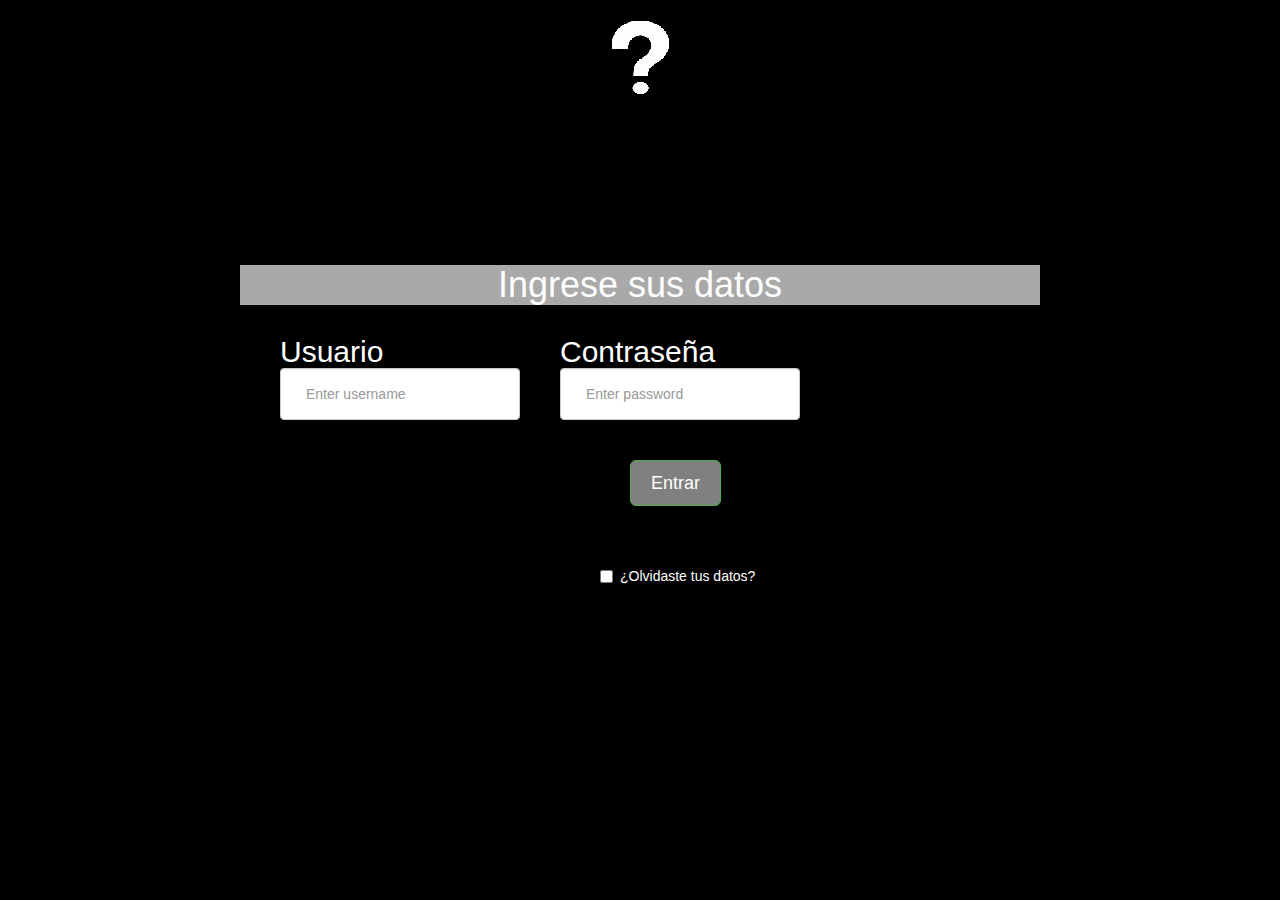
<file: Proyecto/Log-in-form/Login.html>
<!DOCTYPE html>
<html>

<head>
  <meta charset="utf-8">
  <meta name="viewport" content="width=device-width, initial-scale=1">
  <title>Log In Form</title>
  <link rel="stylesheet" href="http://maxcdn.bootstrapcdn.com/bootstrap/3.3.7/css/bootstrap.min.css">
  <link rel="stylesheet" type="text/css" href="styles.css">
</head>

<body style="background-color:black">
  <header style="background-color:black">
    <h1 style="background-color: black" ;="" width:50vmin="">
      <!-- –– logo––-->
      <center><img src="4.jpg"></center>
    </h1>
    <div class="heading">
      <div>
        <h2>
        </h2>
      </div>
      <div class="checkbox">
      </div>
    </div>
  </header>
  <div style="background-color:black" class="container" id="log-in-form">
    <form style="background-color:black">
      <h1 style="background-color: darkgray;">
        <center>
          <font color="white">Ingrese sus datos</font>
        </center>
      </h1>
      <div class="form-group">
        <h2>Usuario <input type="text" class="form-control" id="username" placeholder="Enter username">
        </h2>
      </div>
      <div class="form-group">
        <h2>Contraseña <input type="password" class="form-control" id="pwd" placeholder="Enter password">
        </h2>
        <div class="clearfix text-center m-0">
          <div class="form-group form-group-btn">
            <button style="background: gray" type="submit" class="btn btn-success btn-lg">Entrar</button>
            <ul class="u-align-left u-nav u-popupmenu-items u-unstyled u-nav-2">
              <li class="u-nav-item">
              </li>
            </ul>
          </div>
        </div>
        <div class="checkbox">
          <label>
            <input type="checkbox"> ¿Olvidaste tus datos?</label>
        </div>
      </div>
    </form>
  </div>
  </body>

</html>
</file>
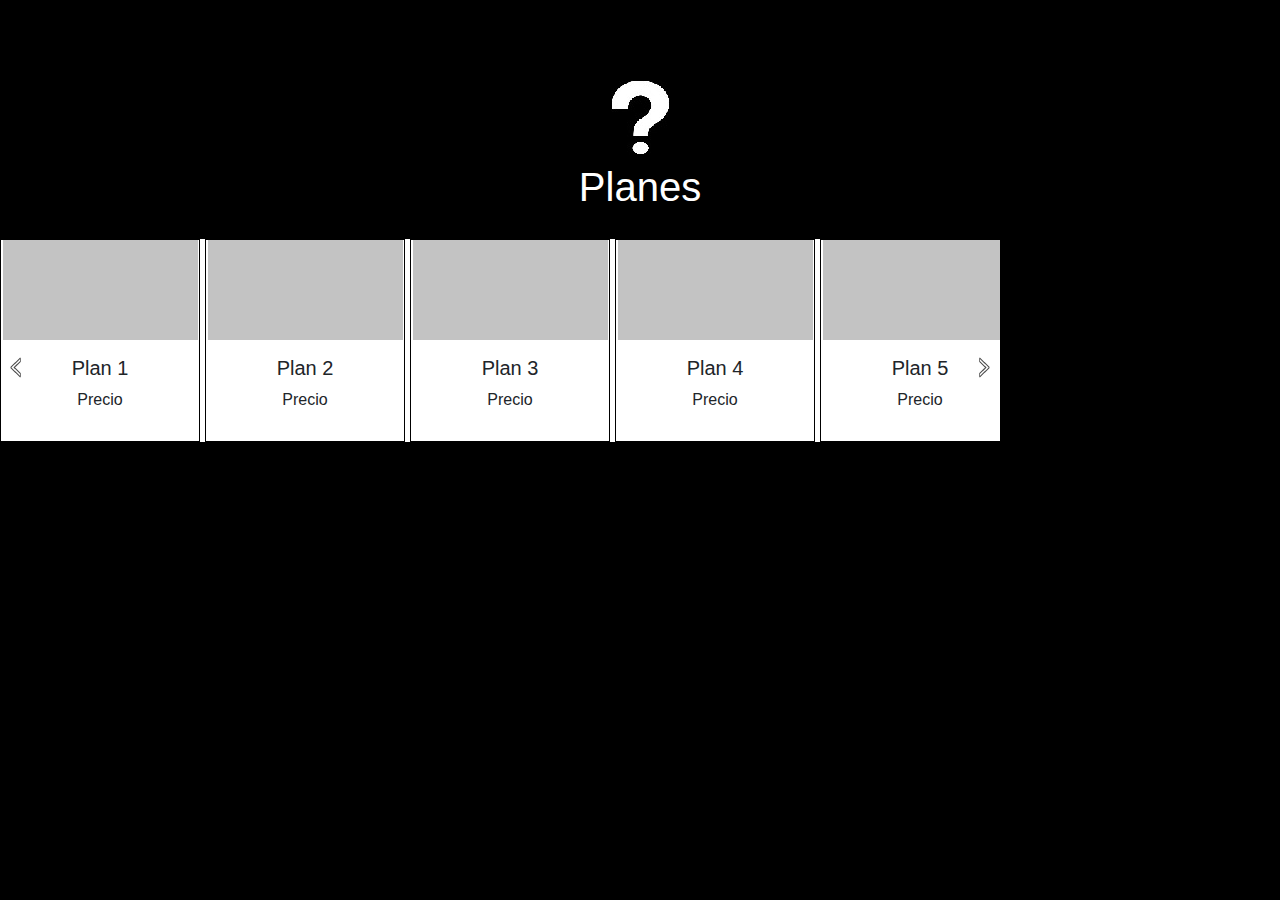
<file: Proyecto/planes/planes.html>
<!DOCTYPE html>
<html>
<head>
<meta http-equiv="Content-Type" content="text/html; charset=utf-8" />
<meta name="viewport" content="width=device-width, initial-scale=1.0">

<meta name="description" content="Carrousel de contenido HTML ejemplo..."/>

<link rel="stylesheet" href="css/font-awesome.min.css">
<!-- Latest compiled and minified CSS -->
<link rel="stylesheet" href="https://maxcdn.bootstrapcdn.com/bootstrap/4.0.0/css/bootstrap.min.css">
<link rel="stylesheet" href="css/styles.css">
<script src="https://code.jquery.com/jquery-3.2.1.js"></script>
<script src="https://cdnjs.cloudflare.com/ajax/libs/popper.js/1.12.9/umd/popper.min.js"></script>
<script src="https://maxcdn.bootstrapcdn.com/bootstrap/4.0.0/js/bootstrap.min.js"></script>
<script>
var current = 0;
var imagenes = new Array();

$(document).ready(function() {
    var numImages = 6;
    if (numImages <= 3) {
        $('.right-arrow').css('display', 'none');
        $('.left-arrow').css('display', 'none');
    }
	 
    $('.left-arrow').on('click',function() {
        if (current > 0) {
            current = current - 1;
        } else {
            current = numImages - 3;
        }
        
        $(".carrusel").animate({"left": -($('#product_'+current).position().left)}, 600);
        
        return false;
    });

    $('.left-arrow').on('hover', function() {
        $(this).css('opacity','0.5');
    }, function() {
        $(this).css('opacity','1');
    });

    $('.right-arrow').on('hover', function() {
        $(this).css('opacity','0.5');
    }, function() {
        $(this).css('opacity','1');
    });

    $('.right-arrow').on('click', function() {
        if (numImages > current + 3) {
            current = current+1;
        } else {
            current = 0;
        }
        
        $(".carrusel").animate({"left": -($('#product_'+current).position().left)}, 600);
        
        return false;
    }); 
 });
</script>
 
    
</head>

    
    
<body style:"background-color: black">

    <header>
    <h1 style="background-color: black"; width:50vmin>
    
            <! –– logo––> 
            
            <center><img src="images/4.jpg"></center> 
               
                </h1>
    
    </header>
<div class="container1">
    <h1><center><FONT COLOR="white">                         
        Planes</FONT></center></h1>
    
    
        <div class="row">
        <div id="content" class="col-lg-12">
            <div id="carrusel">
                <a href="#" class="left-arrow"><img src="images/left-arrow.png" /></a>
                <a href="#" class="right-arrow"><img src="images/right-arrow.png" /></a>
                <div class="carrusel">
                    <div class="product" id="product_0">
                        <img src="gallery/01.jpg" width="195" height="100" />
                        <h5>Plan 1</h5>
                        <p>Precio</p>
                    </div>
                    <div class="product" id="product_1">
                        <img src="gallery/02.jpg" width="195" height="100" />
                        <h5>Plan 2</h5>
                        <p>Precio</p>
                    </div>
                    <div class="product" id="product_2">
                        <img src="gallery/03.jpg" width="195" height="100" />
                        <h5>Plan 3</h5>
                        <p>Precio</p>
                    </div>
                    <div class="product" id="product_3">
                        <img src="gallery/04.jpg" width="195" height="100" />
                        <h5>Plan 4</h5>
                        <p>Precio</p>
                    </div>
                    <div class="product" id="product_4">
                        <img src="gallery/05.jpg" width="195" height="100" />
                        <h5>Plan 5</h5>
                        <p>Precio</p>
                    </div>
                    <div class="product" id="product_5">
                        <img src="gallery/06.jpg" width="195" height="100" />
                        <h5>Plan 6</h5>
                        <p>Precio</p>
                    </div>
                </div>
            </div>
        </div>
    </div>
    
    <div class="row">
        <div class="col-lg-12">
            <script async src="//pagead2.googlesyndication.com/pagead/js/adsbygoogle.js"></script>
            <!-- Bloque de anuncios adaptable -->
            <ins class="adsbygoogle"
                 style="display:block"
                 data-ad-client="ca-pub-6676636635558550"
                 data-ad-slot="8523024962"
                 data-ad-format="auto"
                 data-full-width-responsive="true"></ins>
            <script>
            (adsbygoogle = window.adsbygoogle || []).push({});
            </script>
        </div>
    </div>
    
    

  
    
</div>

</body>
</html>
</file>
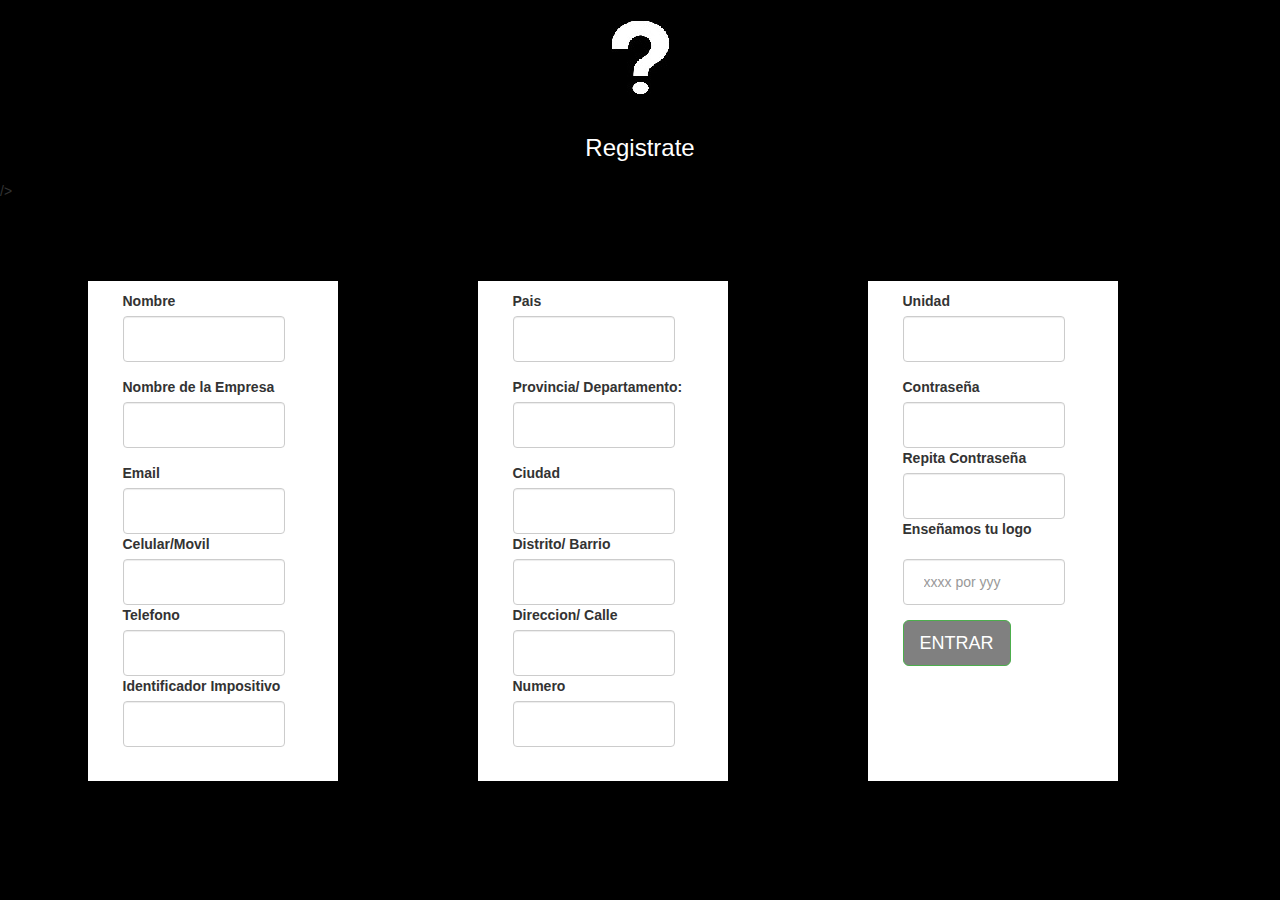
<file: Proyecto/Registration-form/REG.html>
<!DOCTYPE html>
<html>

<head>
  <meta name="viewport" content="width=device-width, initial-scale=1">
  <meta charset="utf-8">
  <title>Registration Form</title>
  <link rel="stylesheet" href="http://maxcdn.bootstrapcdn.com/bootstrap/3.3.7/css/bootstrap.min.css">
  <link rel="stylesheet" type="text/css" href="styles.css">
</head>

<body class="m-0">
  <header>
    <h1 style="background-color: black" ;="" width:50vmin="">
      <!-- –– logo––-->
      <center><img src="4.jpg"></center>
    </h1>
  </header>
  <h2>
    <center>
      <font color="white"></font>
    </center>
  </h2>
  <div class="py-5">
    <div class="container">
      <div class="row">
        <div class="col-md-12">
          <h3 class="text-center"><FONT COLOR="WHITE">Registrate</FONT></h3>
        </div>
      </div>
    </div>
  </div>
  <p style=""></p>
  <center></center>/&gt; <div class="container" id="registration-form">
    <div class="container">
      <div class="row">
        <div class="col-md-1      offset-md-3" style="">
          <div class="frm w-70 h-700 w-75 h-100" style="">
            <h5 class=""></h5>
            <form>
              <div class="form-group" style=""><label>Nombre</label>
                <input type="email" class="form-control" id="email">
              </div>
              <div class="form-group">
                <label for="email">Nombre de la Empresa</label>
                <input type="email" class="form-control" id="email">
              </div>
              <div class="form-group">
                <label for="pwd">Email</label>
                <input type="password" class="form-control w-20 h-20" id="pwd">
                <div class="form-group"><label>Celular/Movil</label><input type="password" class="form-control w-50" id="pwd">
                  <div class="form-group"><label>Telefono</label><input type="password" class="form-control w-50" id="pwd">
                    <div class="form-group"><label>Identificador Impositivo</label><input type="password" class="form-control w-50" id="pwd"></div>
                  </div>
                  <h1>
                  </h1>
                </div>
              </div>
              <div class="form-group">
              </div>
            </form>
          </div>
        </div>
        <div class="col-md-4 h-1" style="">
          <div class="frm w-70 h-700 w-75 h-100 border-0 rounded-circle">
            <h5 class=""></h5>
            <form>
              <div class="form-group"><label>Pais</label>
                <input type="email" class="form-control" id="email">
              </div>
              <div class="form-group">
                <label for="email">Provincia/ Departamento:</label>
                <input type="email" class="form-control" id="email">
              </div>
              <div class="form-group">
                <label for="pwd">Ciudad</label>
                <input type="password" class="form-control w-20 h-20" id="pwd">
                <div class="form-group"><label>Distrito/ Barrio</label><input type="password" class="form-control w-50" id="pwd">
                  <div class="form-group"><label>Direccion/ Calle</label><input type="password" class="form-control w-50" id="pwd">
                    <div class="form-group"><label>Numero&nbsp;</label><input type="password" class="form-control w-50" id="pwd"></div>
                  </div>
                  <h1>
                  </h1>
                </div>
              </div>
              <div class="form-group">
              </div>
            </form>
          </div>
        </div>
        <div class="col-md-4 " style="">
          <div class="frm rounded-circle">
             <h5 class=""></h5>
            <form>
              <div class="form-group">
                <label for="username">Unidad</label>
                <input type="text" class="form-control" id="username">
              </div>
              <div class="form-group"><label for="email">Contraseña</label>
                <input type="email" class="form-control" id="email">
                <div class="form-group"><label>Repita Contraseña</label><input type="email" class="form-control" id="email">
                  <div class="form-group"><label>Enseñamos tu logo</label></div>
                  <div class="form-group"><input type="email" class="form-control" id="email" placeholder="xxxx por yyy"></div>
                </div>
              </div>
              <div class="form-group">
              </div>
              <button style="background: gray" type="submit" class="btn btn-success btn-lg">ENTRAR</button>
            </form>
          </div>
        </div>
      </div>
    </div>
  </div>
  </body>

</html>
</file>
<file: Proyecto/Log-in-form/styles.css>
html{
            
background-color: black;
}

body{
    background-color: black;
}

#log-in-form{
    margin: 150px auto 0;
    padding: 0px;
    color: white;
    height: auto;
    max-width: 800px;
    background-image: url("notebook-chill.jpg");
    background-size: cover;
}

#log-in-form .heading{
text-align: center;
    margin-top: 30px;
    margin-bottom: 70px;
}

#log-in-form .form-group{
float:left;
    width: 30%;
    margin-left: 40px;
}

#log-in-form .form-control{
    padding: 15px 25px;
    height: auto;
}

#log-in-form .form-group-btn{
    width: 15%;
    margin-left: 70px;
    color:#000000;
}

#log-in-form .btn{
    margin-top: 30px;
    padding: 10px 20px;
    color:white;
}

#log-in-form .checkbox{
    float: left;
    margin: 15px 0 50px 40px;
}


@media screen and (max-width: 800px){
    #log-in-form{
        margin: 20px;
    }

    #log-in-form .form-group{
        width: 60%;
        float: none;
        margin: 10px auto;
    }

    #log-in-form .form-group-btn{
        margin-top: 30px;
    }

    #log-in-form .btn{
        width: 100%;
    }

    #log-in-form .checkbox{
        width: 60%;
        float: none;
        margin: 15px auto 30px auto;
        color:black;
    }
}

@media screen and (max-width: 600px){
    #log-in-form .form-group,
    #log-in-form .checkbox{
        width: 90%;
    }
}
</file>
<file: Proyecto/Registration-form/styles.css>
html{
    background: url("background.jpg") no-repeat;
	background-size: cover;
    	min-height: 100%;
}

body{
	background-color: transparent;
}

#registration-form{
	max-width: 800px;
	margin: 80px auto;
}

#registration-form .image{
	float:left;
	background-image: url("desk.jpg");
	height: 500px;
	width: 50%;
	background-size: cover;
	background-position: 25%;
}

#registration-form .frm{
	float:right;
	height: 500px;
    	width: 50%;
   	 min-width: 250px;
   	 padding: 0 35px;
    	background-size: 100% 100%;
    	background-color: white;
}

#registration-form h1{
	margin-top: 20px;
	margin-bottom: 20px;
}

#registration-form .form-control{
	width: 90%;
	padding: 12px 20px;
	height: auto;
}

@media screen and (max-width: 700px){
	#registration-form .image{
		width: 30%;
	    background-position: 60%;
	}

	#registration-form .frm{
		width: 70%;
	}

	#registration-form .form-control{
		width: 100%;
	}
}

@media screen and (max-width: 500px){
	#registration-form .image{
		display: none;
	}

	#registration-form .frm{
		width: 100%;
	}

	#registration-form h1{
		text-align: center;
	}

	#registration-form .btn{
		width: 100%;
		margin-top: 20px;
	}
}
</file>
<file: Proyecto/planes/css/styles.css>
@font-face {
  font-family: 'FontAwesome';
  src: url('../fonts/fontawesome-webfont.eot?v=4.1.0');
  src: url('../fonts/fontawesome-webfont.eot?#iefix&v=4.1.0') format('embedded-opentype'), url('../fonts/fontawesome-webfont.woff?v=4.1.0') format('woff'), url('../fonts/fontawesome-webfont.ttf?v=4.1.0') format('truetype'), url('../fonts/fontawesome-webfont.svg?v=4.1.0#fontawesomeregular') format('svg');
  font-weight: normal;
  font-style: normal;
}

html {
background-color: black;
  position: relative;
  min-height: 100%;
}

header {
background-color: black;
  
}

body {
background-color: black;
  padding-top: 80px;
  margin-bottom: 60px;
}

.breadcrumb {
    background-color: rgba(0,0,0,.03);
    border: 1px solid rgba(0,0,0,.125);
}

#content {
    margin-bottom: 25px;
}

.adsbygoogle {
    margin-bottom: 15px;
}

.footer-content {
    margin-top: 20px;
}

.footer {
    position: absolute;
    bottom: 0;
    width: 100%;
    height: 60px;
    line-height: 60px;
    background-color: #f5f5f5;
    text-align: center;
}

.footer a {
    color: rgba(0, 0, 0, 0.5);
    text-decoration: none;
}

.footer a:hover {
    color: #fff;
}

#carrusel {
	
    float:left;
    width:1000px;
    overflow:hidden;
    height:250px;
    position:relative;
    margin-top:20px;
    margin-bottom:20px;
}

#carrusel .left-arrow {
    position:absolute;
    left:10px;
    z-index:1;
    top:50%;
    margin-top:-9px;
}

#carrusel .right-arrow {
    position:absolute;
    right:10px;
    z-index:1;
    top:50%;
    margin-top:-9px;
}

.carrusel {
    width:4000px;
    left:0px;
    position:absolute;
    z-index:0;
background-color: white;
}

.carrusel>div {
    float: left;
    height: 203px;
    margin-right: 5px;
    width: 200px;
    text-align:center;
}

.carrusel img {
    cursor:pointer;
}

.product {
    border:#000000 1px solid;
}

h5 {
    margin-top: 1rem;
}
</file>
